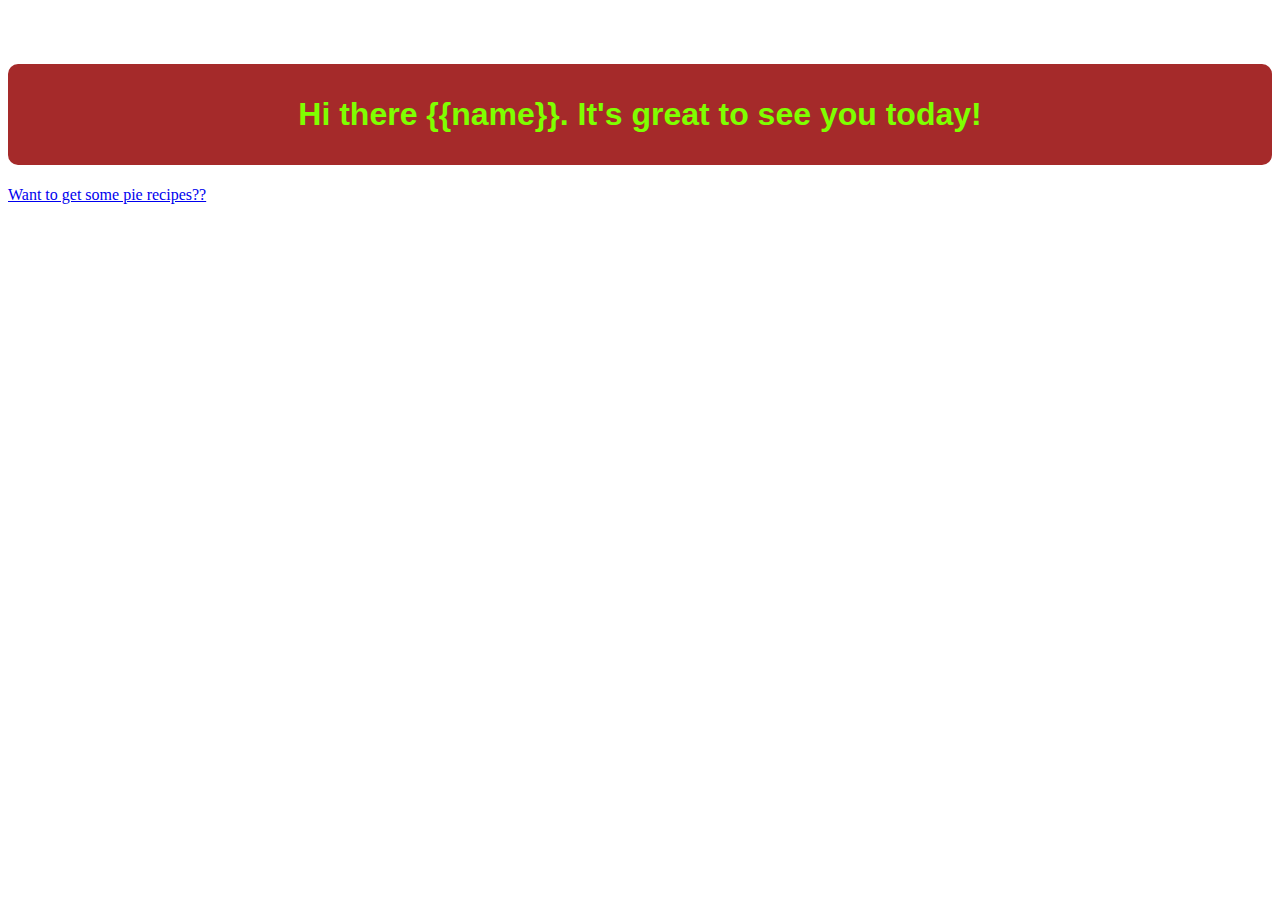
<file: templates/index.html>
<!DOCTYPE html>
<html lang="en">
<head>
  <meta charset="UTF-8">
  <meta name="viewport" content="width=device-width, initial-scale=1.0">
  <title>Document</title>
  <link type="text/css" rel="stylesheet" href="/static/style.css" />
</head>
<body>
  <h1>Hi there {{name}}. It's great to see you today!</h1>
  <a href="/recipe">Want to get some pie recipes??</a>
</body>
</html>
</file>
<file: static/style.css>
h1, h2 {
  color: chartreuse;
  background-color: brown;
  text-align: center;
  font-family: Arial, Helvetica, sans-serif;
  border-radius: 10px;
  margin-top: 2em;
  padding: 1em;
}

ul {
  display: flex;
  flex-direction: row;
  flex-wrap: wrap;
  justify-content: space-evenly;
}

li {
  width: 33%;
  height: 2em;
}

button {
  background-color: chartreuse;
  color: brown;
  font-weight: bold;
}

.form {
  text-align: center;
  margin-top: 1em;
}
</file>
